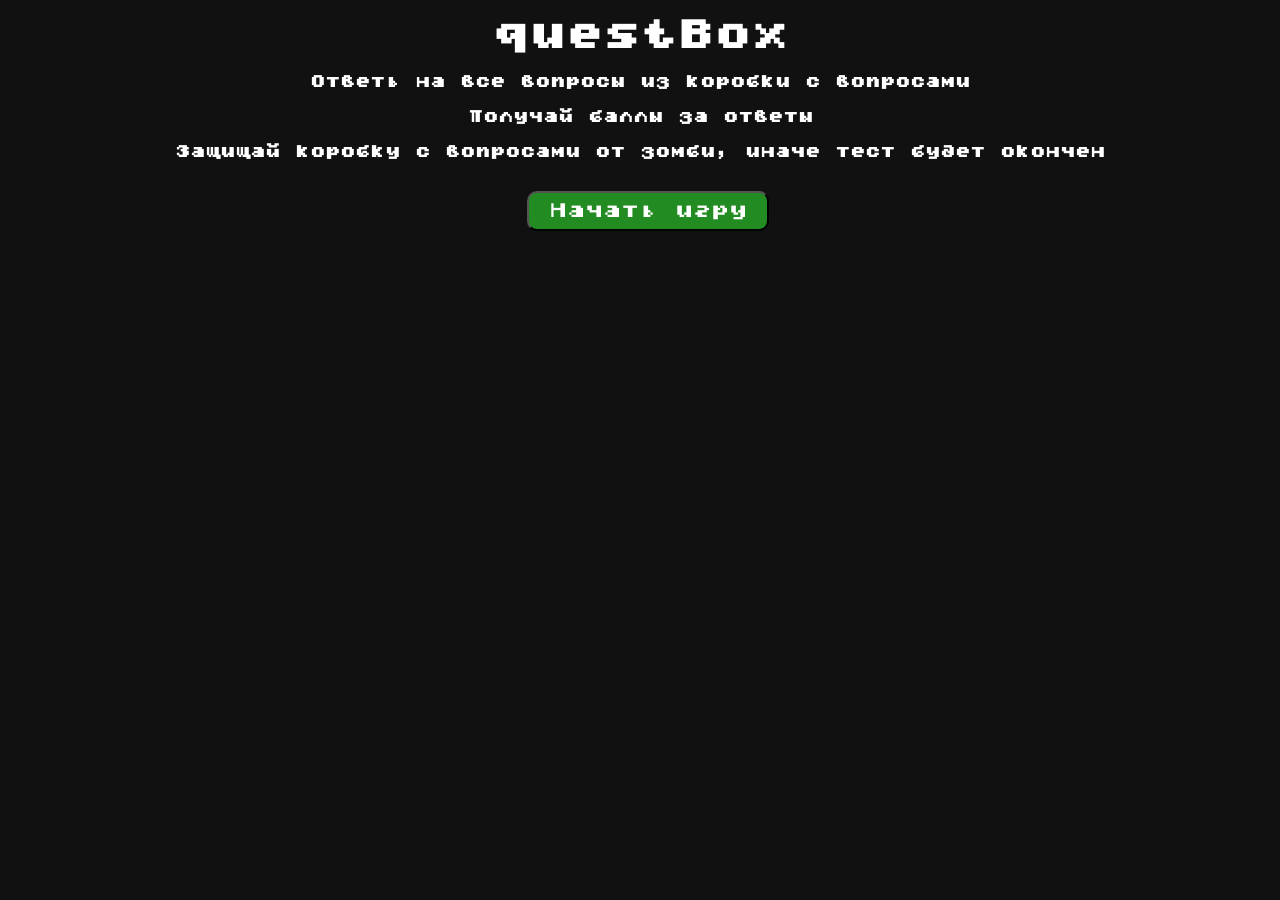
<file: index.html>
<!DOCTYPE html>
<html lang="ru">
<head>
    <meta charset="UTF-8">
    <title>questBox</title>
    <link rel="stylesheet" href="style.css">
</head>
<body>

<div class="container">
    <h1>questBox</h1>
    <h5>Ответь на все вопросы из коробки с вопросами</h5>
    <h5>Получай баллы за ответы</h5>
    <h5>Защищай коробку с вопросами от зомби, иначе тест будет окончен</h5>
    <button onclick="startGame()">Начать игру</button>
</div>

<script>
function startGame() {
    window.location.href = "game.html";
}
</script>

</body>
</html>
</file>
<file: style.css>
@font-face {
    font-family: 'GameBoy';
    src: url('fonts/GameBoy.otf') format('opentype');
}
body {
    font-family:'Gameboy';
    background: #111;
    color: white;
    text-align: center;
}
h2{
    text-align: left;
    margin: 50px;
}
.container, .game-container, .shop-container {
    margin-top: 10px;
}

button {
    font-family:'Gameboy';
    padding: 10px 20px;
    margin: 10px;
    font-size: 16px;
    cursor: pointer;
    margin-left: 25px;
    background-color: #228B22;
    border-color: black;
    border-radius: 10px;
    color: white;
}
span{
    margin-left: 65px;
    font-family:'Gameboy';
}

.box {
    font-size: 100px;
    cursor: pointer;
    margin: 30px;
    transition: 0.2s;
    

}

.box:hover {
    transform: scale(1.2);
}

.hidden {
    display: none;
}

input {
    padding: 10px;
    font-size: 16px;
}
@keyframes pulse {
    0% {
        transform: scale(1);
    }
    50% {
        transform: scale(1.3);
    }
    100% {
        transform: scale(1);
    }
}

.pulse {
    animation: pulse 0.3s ease;
}
.disabled {
    pointer-events: none;
    opacity: 0.5;
}
h4{
    text-align: left;

}
#question-block button {
    display: block;
    margin: 10px auto;
}
/* Кнопка музыки */
#toggle-music {
    position: fixed;
    top: 10px;
    right: 10px;
    z-index: 1000;
    font-family: 'GameBoy';
    padding: 5px 10px;
    background: #333;
    color: white;
    border: 1px solid #228B22;
    border-radius: 5px;
    cursor: pointer;
}

/* Гоблины */
#goblins-container {
    position: fixed;
    top: 0;
    left: 0;
    width: 100%;
    height: 100%;
    pointer-events: none;
    z-index: 500;
}

.goblin {
    position: absolute;
    width: 60px;
    height: 60px;
    content: "🧟";
    font-size: 50px;
    display: flex;
    align-items: center;
    justify-content: center;
    color: red;
    background-size: contain;
    background-repeat: no-repeat;
    pointer-events: auto;
    cursor: pointer;
    transition: transform 0.1s;
    z-index: 501;
    
}

.goblin:hover {
    transform: scale(1.1);
}
</file>
